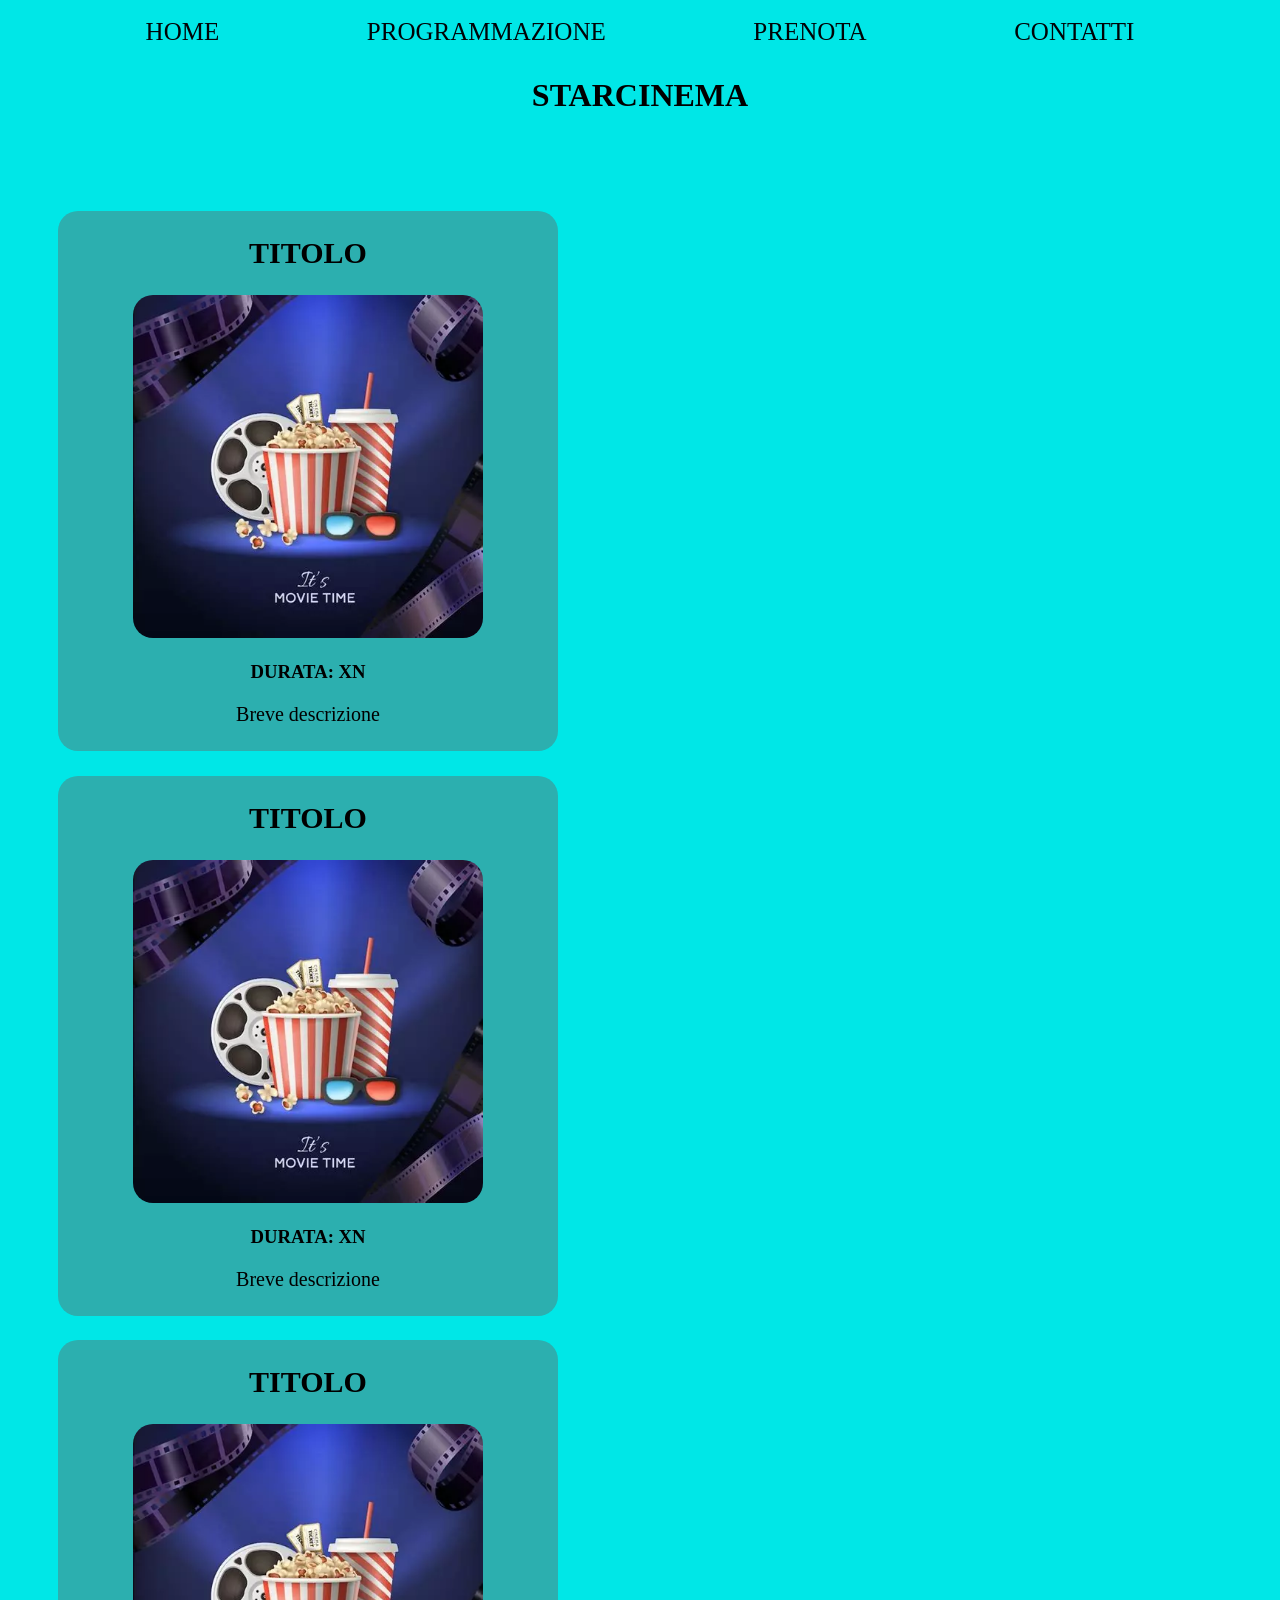
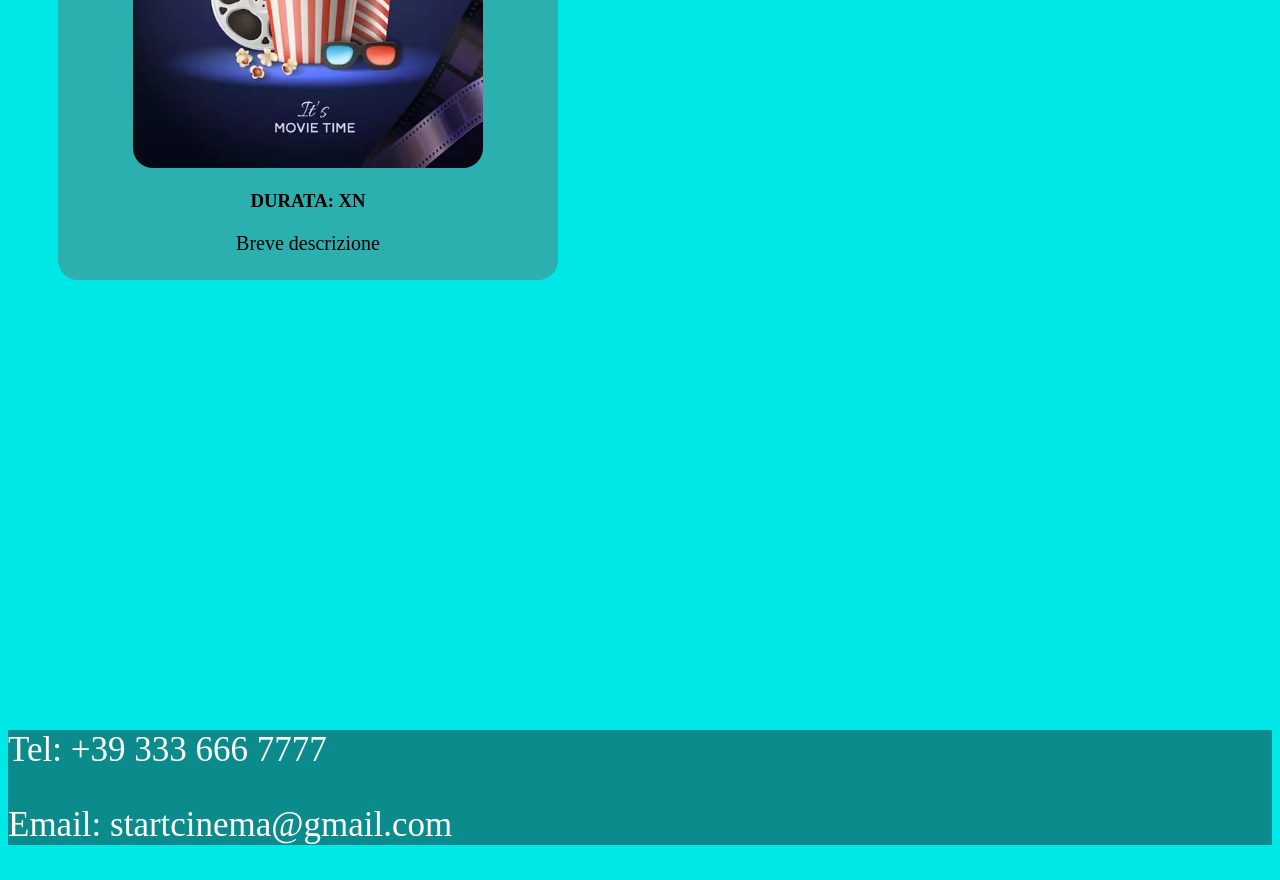
<file: index.html>
<!DOCTYPE html>
<html lang="it">
<head>
    <meta charset="UTF-8">
    <meta name="viewport" content="width=device-width, initial-scale=1.0">
    <title>Home</title>
    <link rel="stylesheet" href="css/style.css">
</head>
<body>
    <header class="header-pagina">
        <nav>
            <a href="">HOME</a>
            <a href="programmazione.html">PROGRAMMAZIONE</a>
            <a href="prenota.html">PRENOTA</a>
            <a href="contatti.html">CONTATTI</a>
        </nav>
        <h1>
            STARCINEMA
        </h1>
    </header>

    <main class="film-showcase">
        <div class="film-container">
            <article class="film">
                <h2>TITOLO</h2>
                <img src="img/cinema.webp" alt="immgine film 1">
                <h3>DURATA: XN</h3>
                <p>Breve descrizione</p>
            </article>

            <article class="film">
                <h2>TITOLO</h2>
                <img src="img/cinema.webp" alt="immgine film 2">
                <h3>DURATA: XN</h3>
                <p>Breve descrizione</p>
            </article>

            <article class="film">
                <h2>TITOLO</h2>
                <img src="img/cinema.webp" alt="immgine film 3">
                <h3>DURATA: XN</h3>
                <p>Breve descrizione</p>
            </article>
        </div>
        
    </main>

    <footer class="footer">
        <p>Tel: +39 333 666 7777</p>
        <p>Email: startcinema@gmail.com</p>
    </footer>
</body>
</html>
</file>
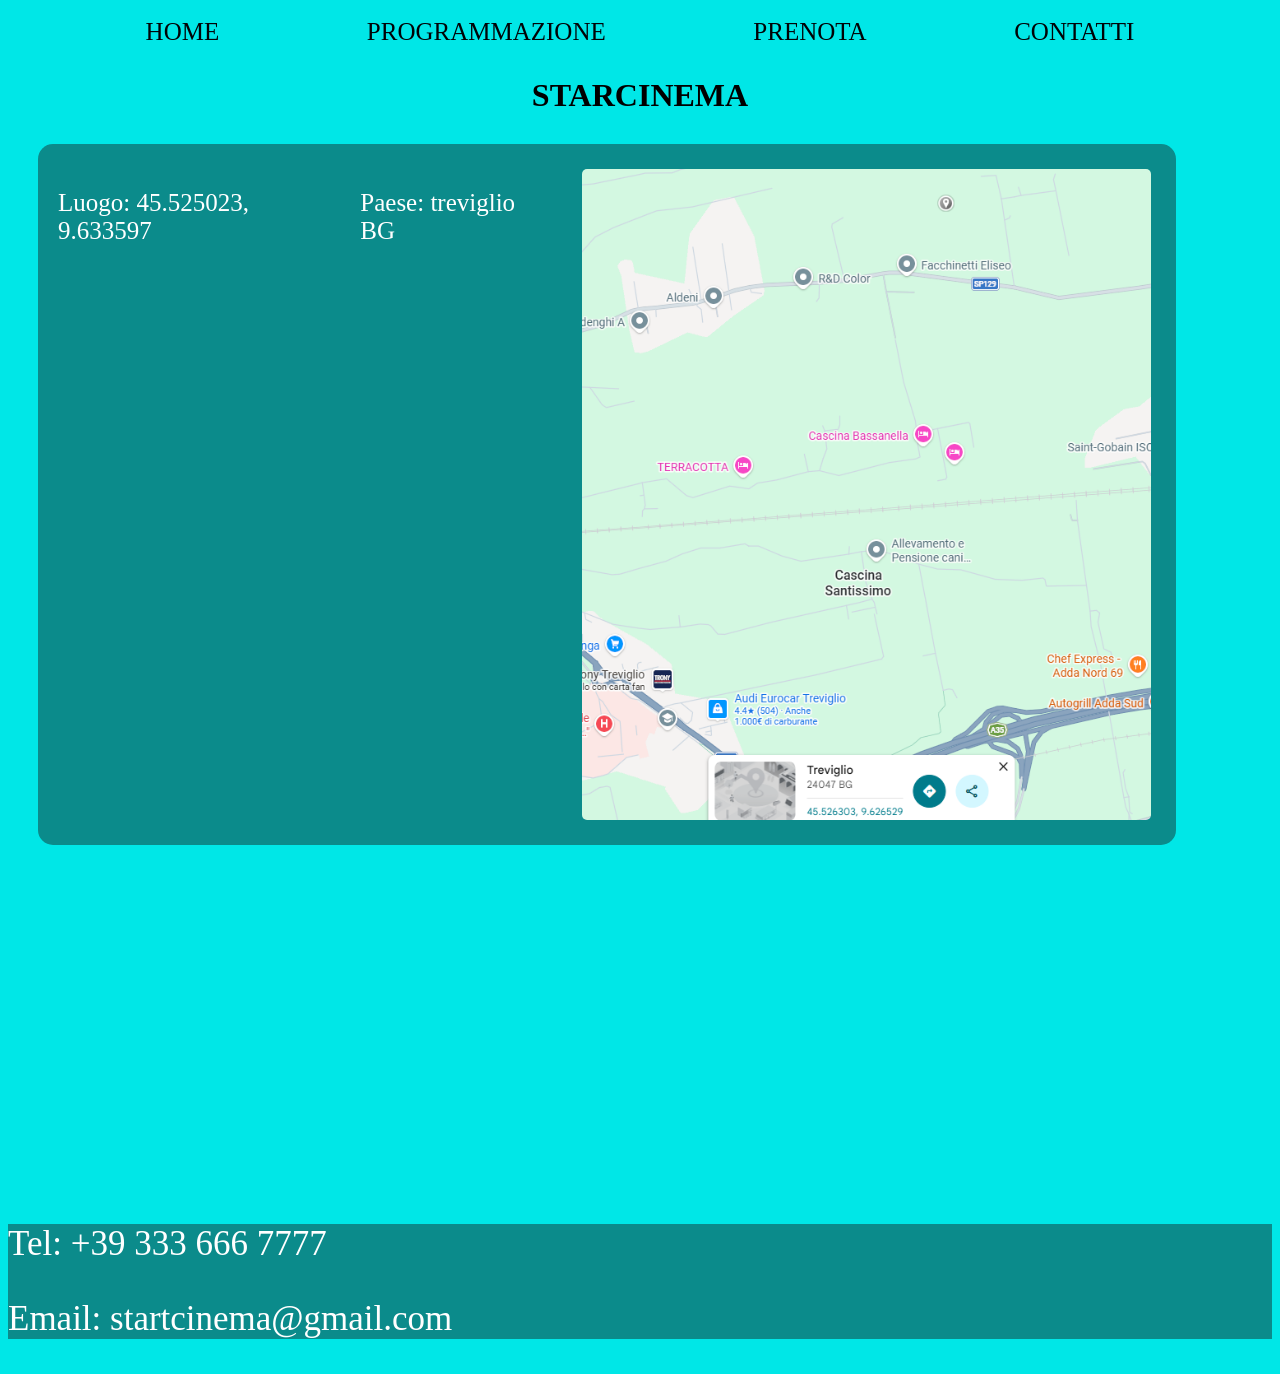
<file: contatti.html>
<!DOCTYPE html>
<html lang="it">
<head>
    <meta charset="UTF-8">
    <meta name="viewport" content="width=device-width, initial-scale=1.0">
    <title>Home</title>
    <link rel="stylesheet" href="css/style.css">
</head>
<body>
    <header class="header-pagina">
        <nav>
            <a href="index.html">HOME</a>
            <a href="programmazione.html">PROGRAMMAZIONE</a>
            <a href="prenota.html">PRENOTA</a>
            <a href="">CONTATTI</a>
        </nav>
        <h1>
            STARCINEMA
        </h1>
    </header>

    <main>
        <section class="contact-container">
            <p>Luogo: 45.525023, 9.633597</p>
            <p>Paese: treviglio BG</p>
            <img src="img/luogo.png">
        </section>
    </main>

    <footer class="footer">
        <p>Tel: +39 333 666 7777</p>
        <p>Email: startcinema@gmail.com</p>
    </footer>
</body>
</html>
</file>
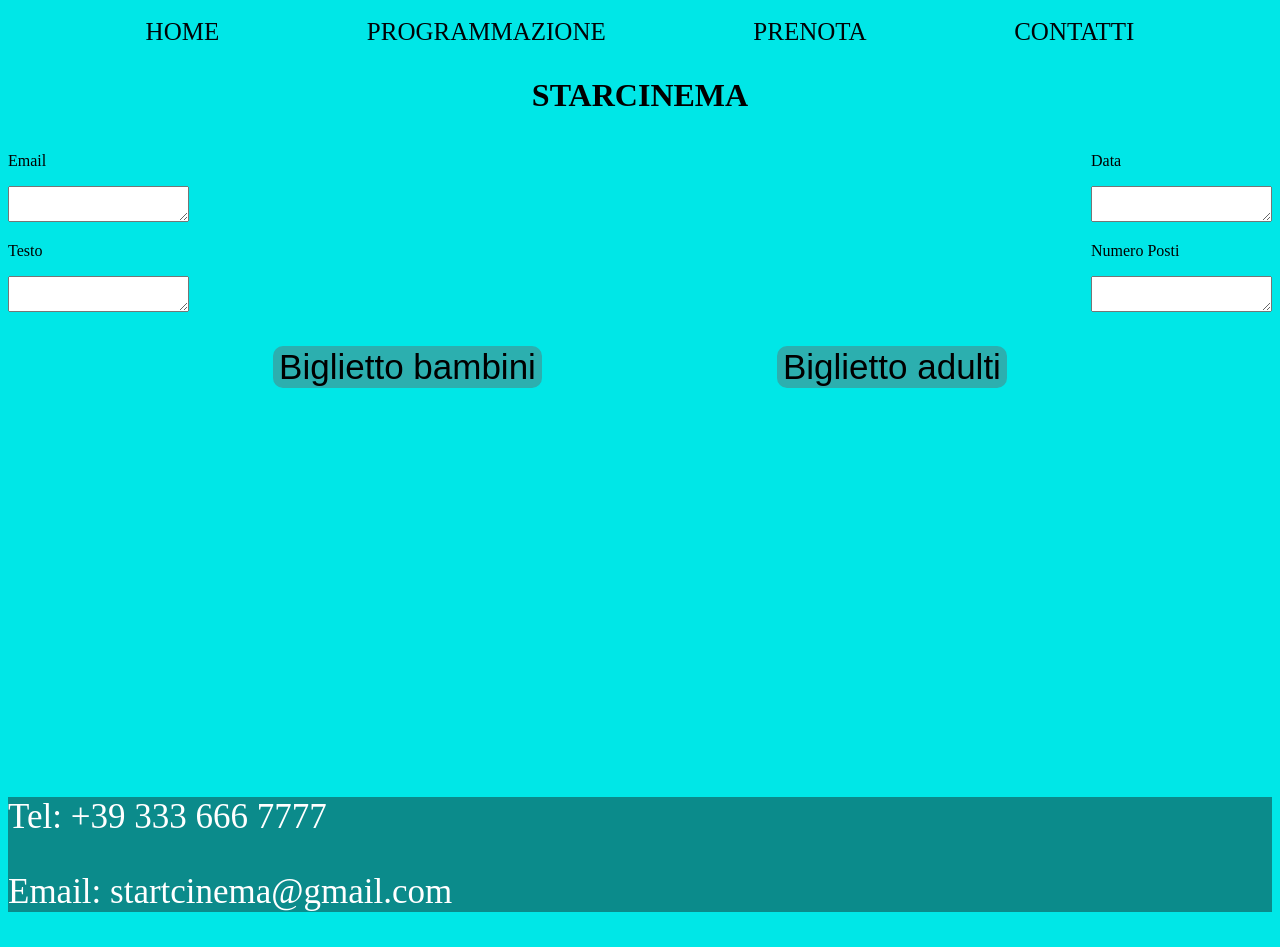
<file: prenota.html>
<!DOCTYPE html>
<html lang="it">
<head>
    <meta charset="UTF-8">
    <meta name="viewport" content="width=device-width, initial-scale=1.0">
    <title>Home</title>
    <link rel="stylesheet" href="css/style.css">
</head>
<body>
    <header class="header-pagina">
        <nav>
            <a href="index.html">HOME</a>
            <a href="programmazione.html">PROGRAMMAZIONE</a>
            <a href="">PRENOTA</a>
            <a href="contatti.html">CONTATTI</a>
        </nav>
        <h1>
            STARCINEMA
        </h1>
    </header>

    <main>
        <form class="form-container">
            <div>
                <p>Email</p>
                <textarea inputmode="email">

                </textarea>

                <p>Testo</p>
                <textarea>
                    
                </textarea>
            </div>


            <div>
                <p>Data</p>
                <textarea>
                    
                </textarea>

                <p>Numero Posti</p>
                <textarea>
                    
                </textarea>
            </div>           
        </form>

        <section class="ticket-container">
            <button class="ticket-btn">Biglietto bambini</button>
            <button class="ticket-btn">Biglietto adulti</button>
        </section>
    </main>

    <footer class="footer">
        <p>Tel: +39 333 666 7777</p>
        <p>Email: startcinema@gmail.com</p>
    </footer>
</body>
</html>
</file>
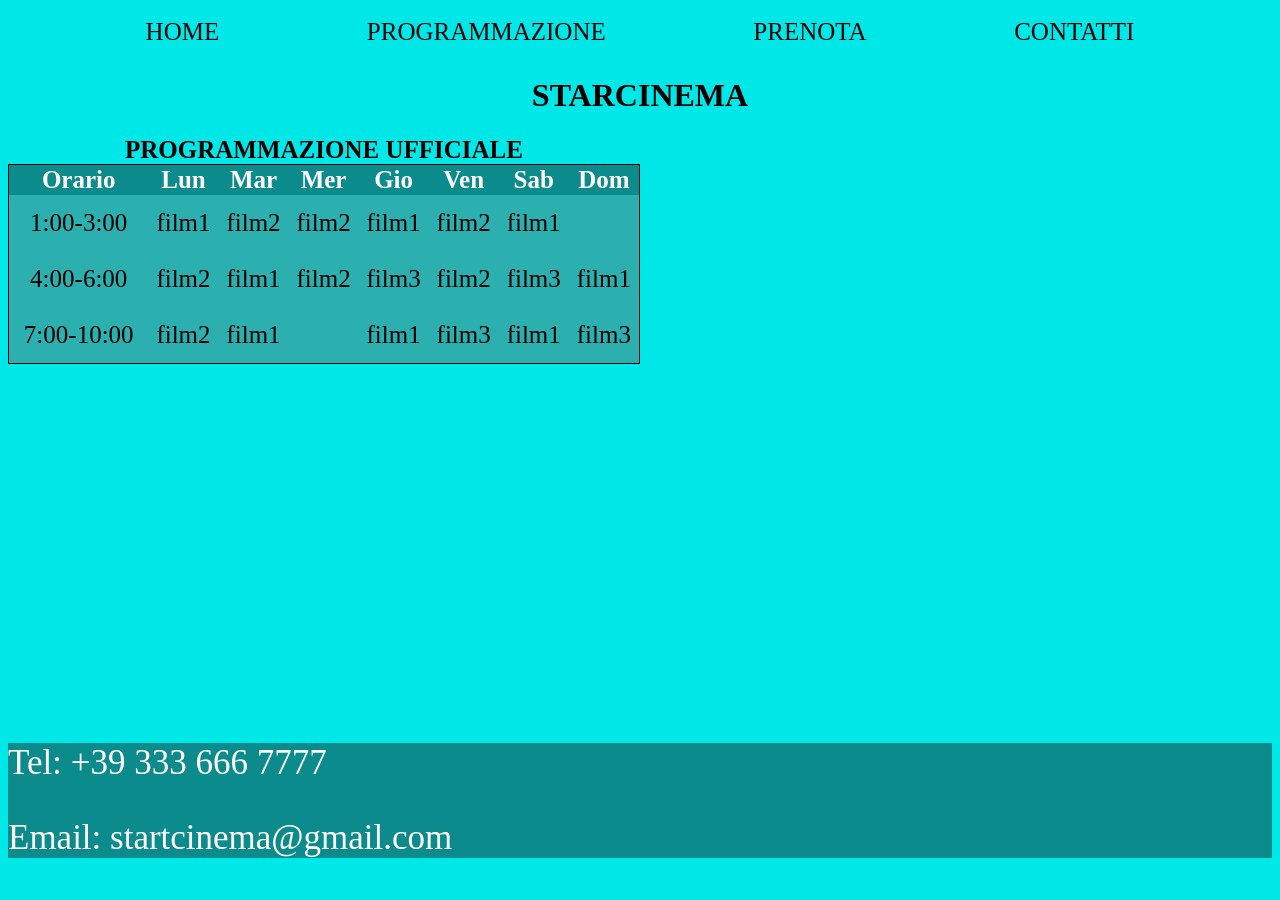
<file: programmazione.html>
<!DOCTYPE html>
<html lang="it">
<head>
    <meta charset="UTF-8">
    <meta name="viewport" content="width=device-width, initial-scale=1.0">
    <title>Home</title>
    <link rel="stylesheet" href="css/style.css">
</head>
<body>
    <header class="header-pagina">
        <nav>
            <a href="index.html">HOME</a>
            <a href="">PROGRAMMAZIONE</a>
            <a href="prenota.html">PRENOTA</a>
            <a href="contatti.html">CONTATTI</a>
        </nav>
        <h1>
            STARCINEMA
        </h1>
    </header>

    <main>
        
        <table>
            <caption>PROGRAMMAZIONE UFFICIALE</caption>
            <thead>
                <tr><th>Orario</th><th>Lun</th><th>Mar</th><th>Mer</th><th>Gio</th><th>Ven</th><th>Sab</th><th>Dom</th></tr>
            </thead>

            <tbody>
                <tr><td>1:00-3:00</td><td>film1</td><td>film2</td><td>film2</td><td>film1</td><td>film2</td><td>film1</td><td></td></tr>
                <tr><td>4:00-6:00</td><td>film2</td><td>film1</td><td>film2</td><td>film3</td><td>film2</td><td>film3</td><td>film1</td></tr>
                <tr><td>7:00-10:00</td><td>film2</td><td>film1</td><td></td><td>film1</td><td>film3</td><td>film1</td><td>film3</td></tr>
            </tbody>
        </table>
    </main>

    <footer class="footer">
        <p>Tel: +39 333 666 7777</p>
        <p>Email: startcinema@gmail.com</p>
    </footer>
</body>
</html>
</file>
<file: css/style.css>
body{
    background-color: rgb(0, 231, 231);
    
}

nav{
    display: flex;
    justify-content: space-evenly;
}

.header-pagina{
    justify-self: center;
    text-align: center;
}

a{
    text-decoration: none;
}

nav > a{
    padding: 10px;
    color: rgb(0, 3, 6);
    font-size: 25px;
}

nav > a:hover{
    padding: 10px;
    color: aliceblue;
    font-size: 25px;
    background-color: rgb(11, 139, 139);
    transition-duration: 450ms;
}

.film-showcase{
    display: inline-flex;
}

.film-container{
    padding: 50px;
}

.film{
    background-color: rgb(44, 175, 175);
    border-radius: 20px;
    text-align: center;
    width: 500px;
}

.film:hover{
    color: aliceblue;
    background-color: rgb(11, 139, 139);
    transition-duration: 450ms;
    border-radius: 20px;
    text-align: center;
    width: 500px;
}

.film > h2{
    font-size: 30px;
    padding-top: 25px;
}

.film > img{
    border-radius: 20px;
    text-align: center;
    width: 350px;
}

.film > p{
    font-size: 20px;
    padding-bottom: 25px;
}

caption{
    color:black;
    font-weight:bolder;
}

table{
    color: black;
    justify-self: center;
    border-collapse: collapse;
    border: solid 1px black;
    background-color: rgb(44, 175, 175);
    font-size: 25px; 
    width: 50%;
    height: 200px;
    text-align: center;
}

th{
    background-color: rgb(11, 139, 139);
    color: rgb(255, 253, 253);
}

.form-container{
    justify-self: center;
    display: flex;
    justify-content: space-between;
}

.ticket-container{
    display: flex;
    justify-self: center;
    justify-content: space-evenly;
    padding: 30px;
}

.ticket-btn{
    background-color: rgb(44, 175, 175);
    font-size: 35px;
    color: black;
    border: none;
    border-radius: 10px;
}

.ticket-btn:hover{
    background-color: rgb(11, 139, 139);
    font-size: 35px;
    color: white;
    border: none;
    border-radius: 10px;
    transition-duration: 450ms;
    cursor: grab;
}

.contact-container{
    background-color: rgb(11, 139, 139);
    margin: 30px;
    border-radius: 15px;
    color:white;
    display: flex;
    width: 90%;
    justify-content: space-between;
    font-size: 25px;
}
 
.contact-container > p{
    padding: 20px;
}

.contact-container > img{
    min-width: 200px;
    max-width: 50%;
    border-radius: 30px;
    padding: 25px;
}

.footer{
    background-color: rgb(11, 139, 139);
    font-size: 35px;
    color: white;
    margin-top: 30%;
    margin-left: 0;
    margin-right: 0;
    margin-bottom: 0;
}
</file>
